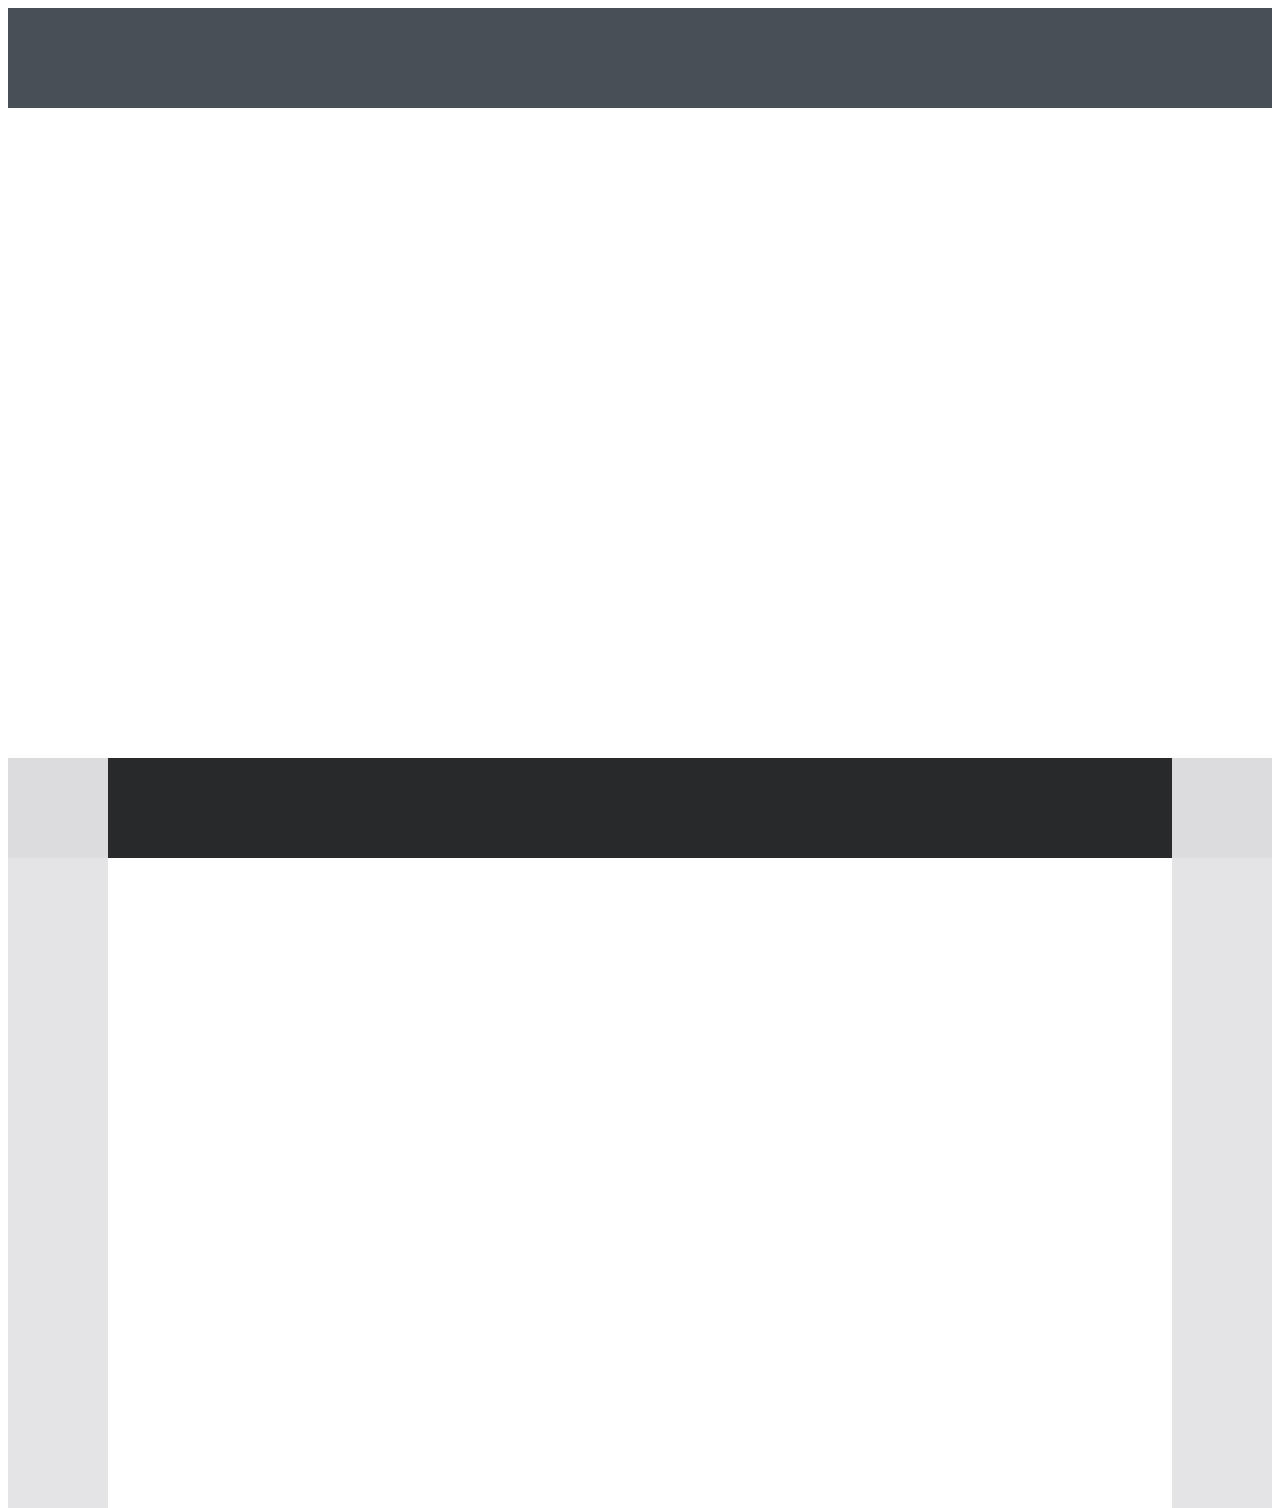
<file: first/index.html>
<!-- Put your HTML HERE, make sure to connect your index.css sheet -->
<!DOCTYPE html>
<html lang="en">
    <head>
        <link rel="stylesheet" href="index.css"/>
        <meta charset="UTF-8">
        <meta name="viewport" content="width+device-width, intial-scale+1.0">
        <title>Afternoon Project 1.2</title>
    </head>
    <body>
        <header></header>
        <div class="main-grouping">
            <div class="left"></div>
            <div class= "right"></div>
            <footer></footer>
        </div>
       
    </body>
</html>
</file>
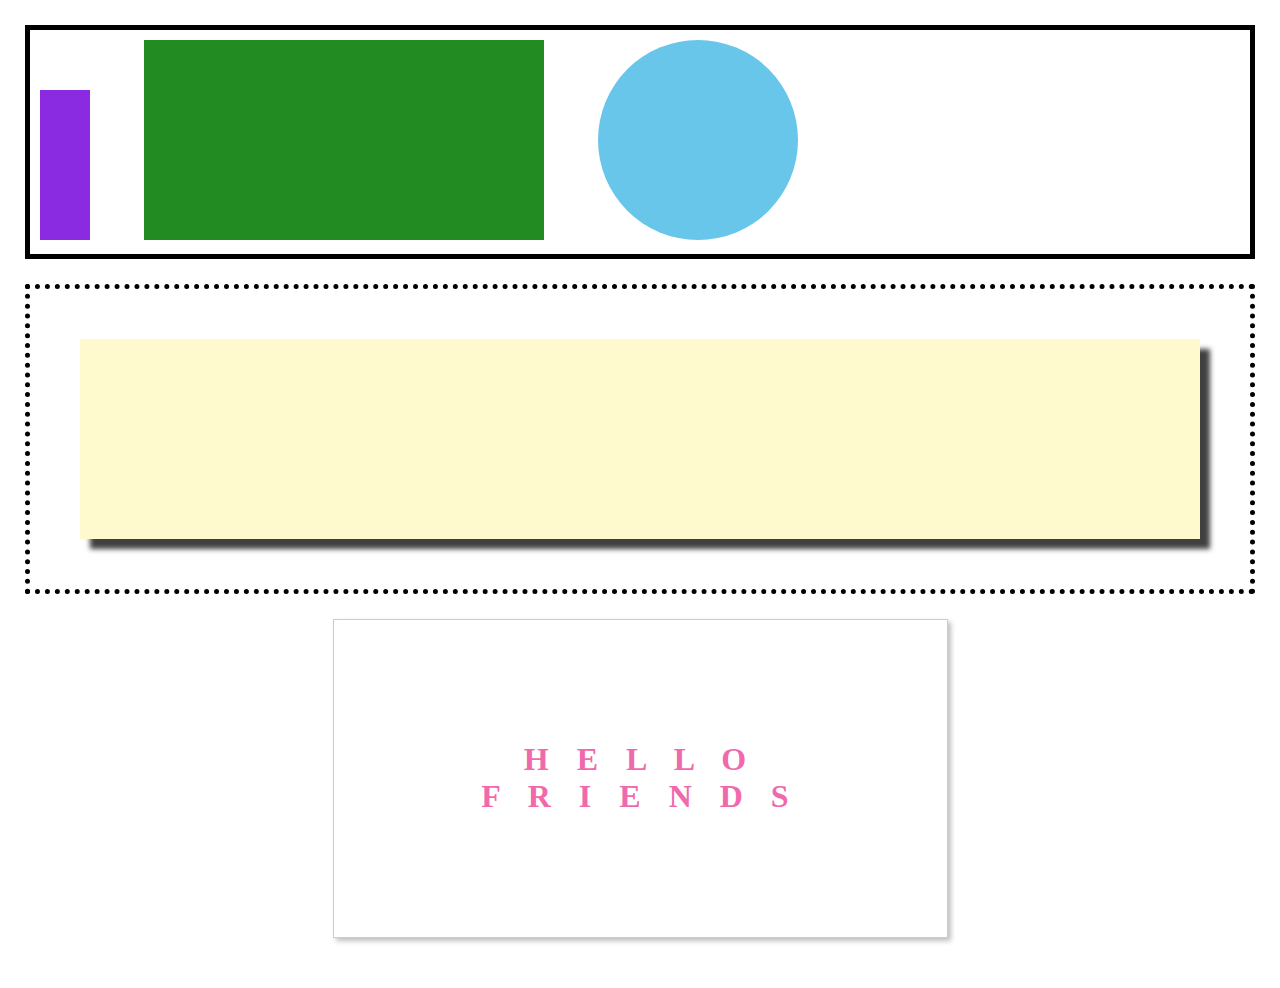
<file: second/index.html>
<!DOCTYPE html>
<html lang="en">
    <head>
        <link rel="stylesheet" href="index.css"/>
        <title>Afternoon Project 1.2 Second</title>
    </head>
    <body>
            <div class="Square-one">
                <div class="purp-rec">
                  
                </div>
                <div class="grn-rec">
                  
                </div>
                <div class="circle">
                  
                </div>
              </div>
              <div class="Square-two">
                  <div class="box-shadow">
                    
                  </div>
              </div>
              <div class="Square-three">
                <h1>H E L L O <br> F R I E N D S</h1>
            </div>
    </body>
</html>
</file>
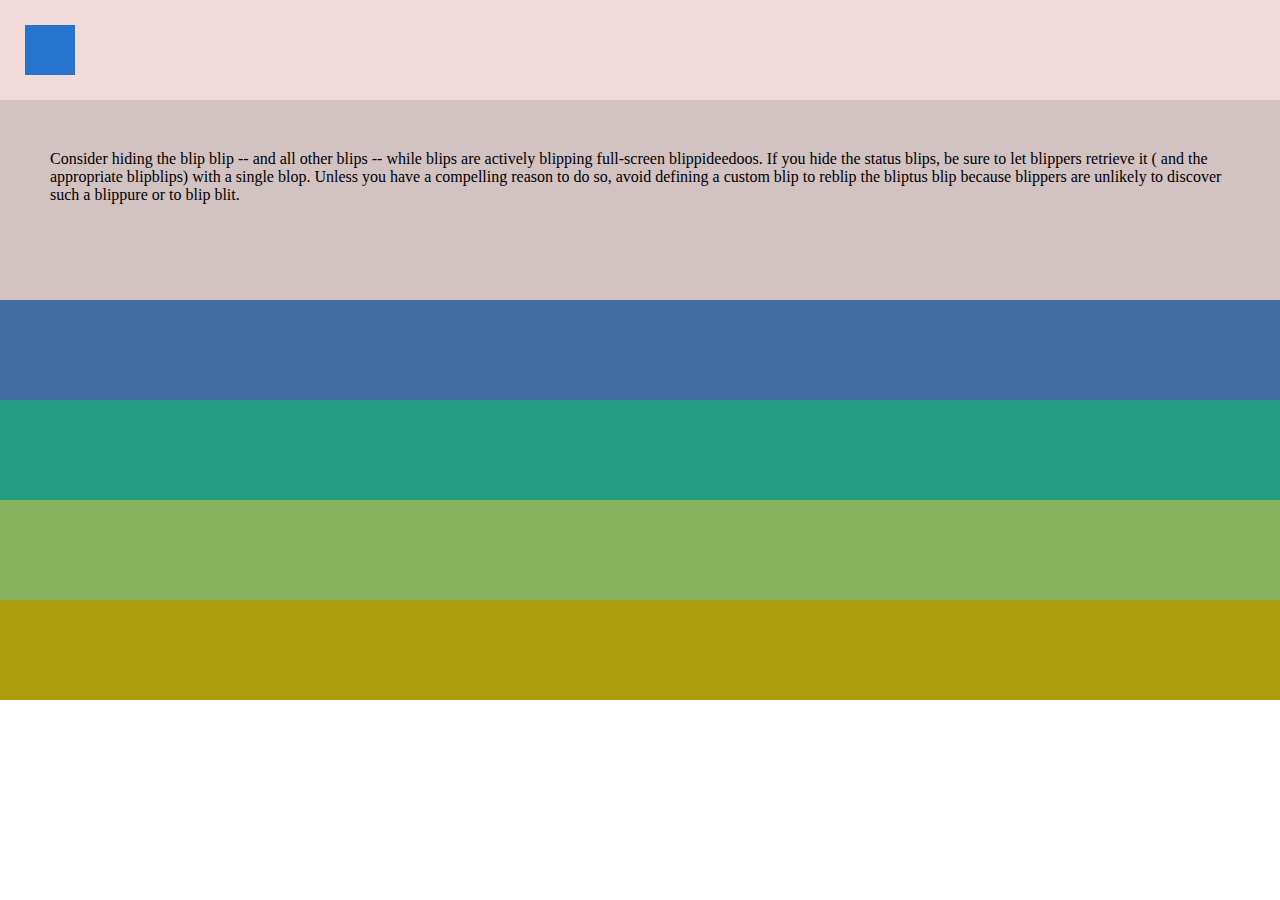
<file: third/index.html>
<!DOCTYPE html>
<lang="en"/>
<html>
  <head>
    <meta charset="UTF-8">
    <meta name="viewport" content="width=device-width, initial-scale=1.0">
    <title> Afternoon Project 1.2 Third </title>
    <link rel="stylesheet" href="index.css" />
  </head>

  <body>
    <div class="line line1">
      <div class="line1-div"></div>
    </div>

    <div class="line-large line2">
      <span class="line2-span">
        Consider hiding the blip blip -- and all other blips -- while blips are actively blipping full-screen blippideedoos. If you hide the status blips, be sure to let blippers retrieve it ( and the appropriate blipblips) with a single blop. Unless you have a compelling reason to do so, avoid defining a custom blip to reblip the bliptus blip because blippers are unlikely to discover such a blippure or to blip blit.
      </span>
    </div>

    <div class="line line3"></div>
    <div class="line line4"></div>
    <div class="line line5"></div>
    <div class="line line6"></div>
  </body>
</html>
</file>
<file: first/index.css>
header {
    background-color: rgb(72, 79, 85);
    width: 100%;
    height: 100px;

}
.main-grouping {
    display: inline;

}
.left {
    background-color: rgba(227, 226, 229, 0.966);
    width: 100px;
    height: 750px;
    float: left;
}
.right {
    background-color: rgba(227, 226, 229, 0.966);
    width: 100px;
    height: 750px;
    float: right;
}
footer {
    background-color: rgb(40, 41, 42);
    height: 100px;
    position: center;
    margin-top: 650px;

}
</file>
<file: second/index.css>
body {
    margin: 0;
    padding: 25px;
  }
.Square-one {
    width: 100%;
    border: 5px solid black;
    padding: 10px;
    box-sizing: border-box ;
  }
.purp-rec {
    height: 150px;
    width: 50px;
    background-color: blueviolet;
    display: inline-block;
}
.grn-rec {
    height: 200px;
    width: 400px;
    display: inline-block;
    background-color: forestgreen;
    margin: 0 50px;
}
.circle {
    height: 200px;
    width: 200px;
    border-radius: 50%;
    background-color: #68c6eb;
    display: inline-block;
}
.Square-two {
    width: 100%;
    border: 5px dotted black;
    padding: 50px;
    box-sizing: border-box ;
    margin-top: 25px; 
}

.box-shadow {
    width: 100%;
    height: 200px;
    background-color: #fffacd;
    -webkit-box-shadow: 10px 10px 5px 0px rgba(0,0,0,0.75);
    -moz-box-shadow: 10px 10px 5px 0px rgba(0,0,0,0.75);
    box-shadow: 10px 10px 5px 0px rgba(0,0,0,0.75);
}
.Square-three {
        width: 50%;
        border: 1px solid #ccc;
        background-color: white;
        padding: 100px;
        box-sizing: border-box ;
        margin: 25px auto; 
        -webkit-box-shadow: 3px 3px 5px 0px rgba(0,0,0,0.25);
        -moz-box-shadow: 3px 3px 5px 0px rgba(0,0,0,0.25);
        box-shadow: 3px 3px 5px 0px rgba(0,0,0,0.25);
}
.Square-three h1 {
    width: 100%;
    text-align: center;
    color: #f169ad;
    letter-spacing: 10px;
  }
</file>
<file: third/index.css>
body, html {
    margin: 0;
    padding: 0;
  }
  
  .line {
    height: 100px;
    width: 100%;
  }
  
  .line-large {
    height: 200px;
    width: 100%;
  }
  
  .line1 {
    background-color: #f3dada;
    padding: 25px;
    box-sizing: border-box;
  }
  
  .line1-div {
    width: 50px;
    height: 50px;
    background-color: #2674ce;
  }
  
  .line2 {
    background-color: #d3c2c2;
    box-sizing: border-box;
    padding: 50px;
  }
  
  .line3 {
    background-color: #406ea3;
  }
  
  .line4 {
    background-color: #239e83;
  }
  
  .line5 {
    background-color: #88b35e;
  }
  
  .line6 {
    background-color: #ac9e0d;
  }
</file>
